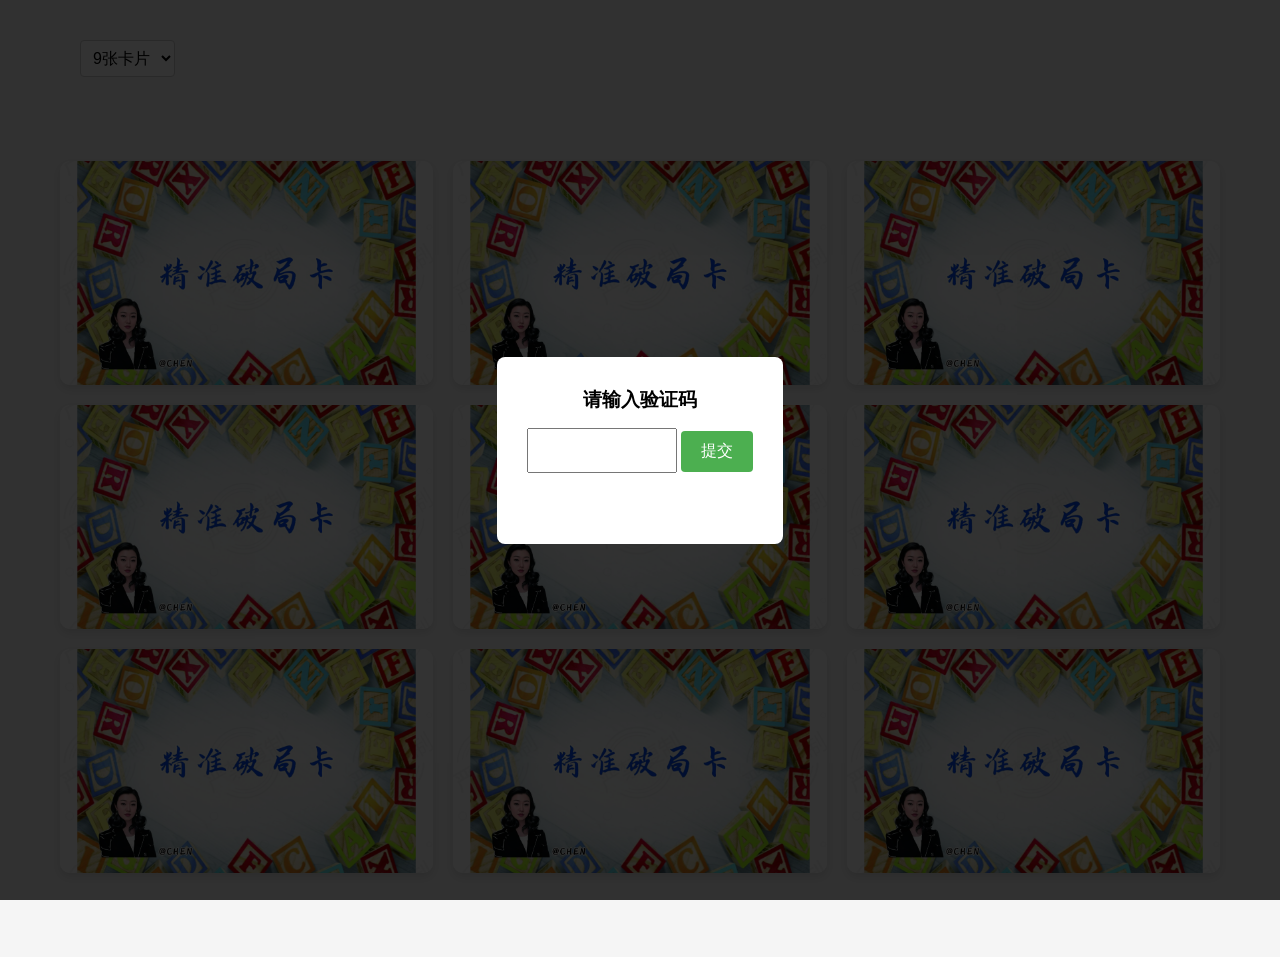
<file: formation/index.html>
<!DOCTYPE html>
<html lang="zh-CN">
<head>
    <meta charset="UTF-8">
    <meta name="viewport" content="width=device-width, initial-scale=1.0">
    <title>随机翻牌效果</title>
    <link rel="stylesheet" href="../css/style.css">
</head>
<body>
    <div class="container">
        <div class="controls">
            <select id="card-count-select" class="card-count-select">
                <option value="1-1">1张卡片</option>
                <option value="2-2">2张卡片</option>
                <option value="3-3">3张卡片</option>
                <option value="4-2">4张卡片</option>
                <option value="5-cross">5张卡片</option>
                <option value="9-3" selected>9张卡片</option>
            </select>
        </div>
        <div id="card-container" class="card-container">
            <!-- 卡片将通过JavaScript动态生成 -->
        </div>
    </div>

    <script src="../js/config.js"></script>
    <script>
        // 修正资源路径，因为当前页面在子目录中
        if (typeof CONFIG !== 'undefined' && CONFIG.assets) {
            CONFIG.assets.cardBack = '../' + (CONFIG.assets.cardBack || '').replace(/^\.\//, '');
            CONFIG.assets.cardFront = '../' + (CONFIG.assets.cardFront || '').replace(/^\.\//, '');
            CONFIG.assets.cardFaceBasePath = '../assets/'; // 直接设置正确的相对路径
            // 如果 dataFile 也需要调整，取消下一行的注释
            CONFIG.assets.dataFile = '../' + (CONFIG.assets.dataFile || '').replace(/^\.\//, '');
        }
    </script>
    <script src="../js/data-loader.js"></script>
    <script src="../js/card.js"></script>
    <script src="../js/main.js"></script>
    <script src="../js/verification.js"></script>
    <script>
        // Ensure CONFIG is loaded and then run verification check
        document.addEventListener('DOMContentLoaded', () => {
            // Check if CONFIG is defined before proceeding
            if (typeof CONFIG !== 'undefined') {
                checkVerification();
            } else {
                console.error('CONFIG object not found. Verification cannot proceed.');
            }
        });
    </script>
</body>
</html>
</file>
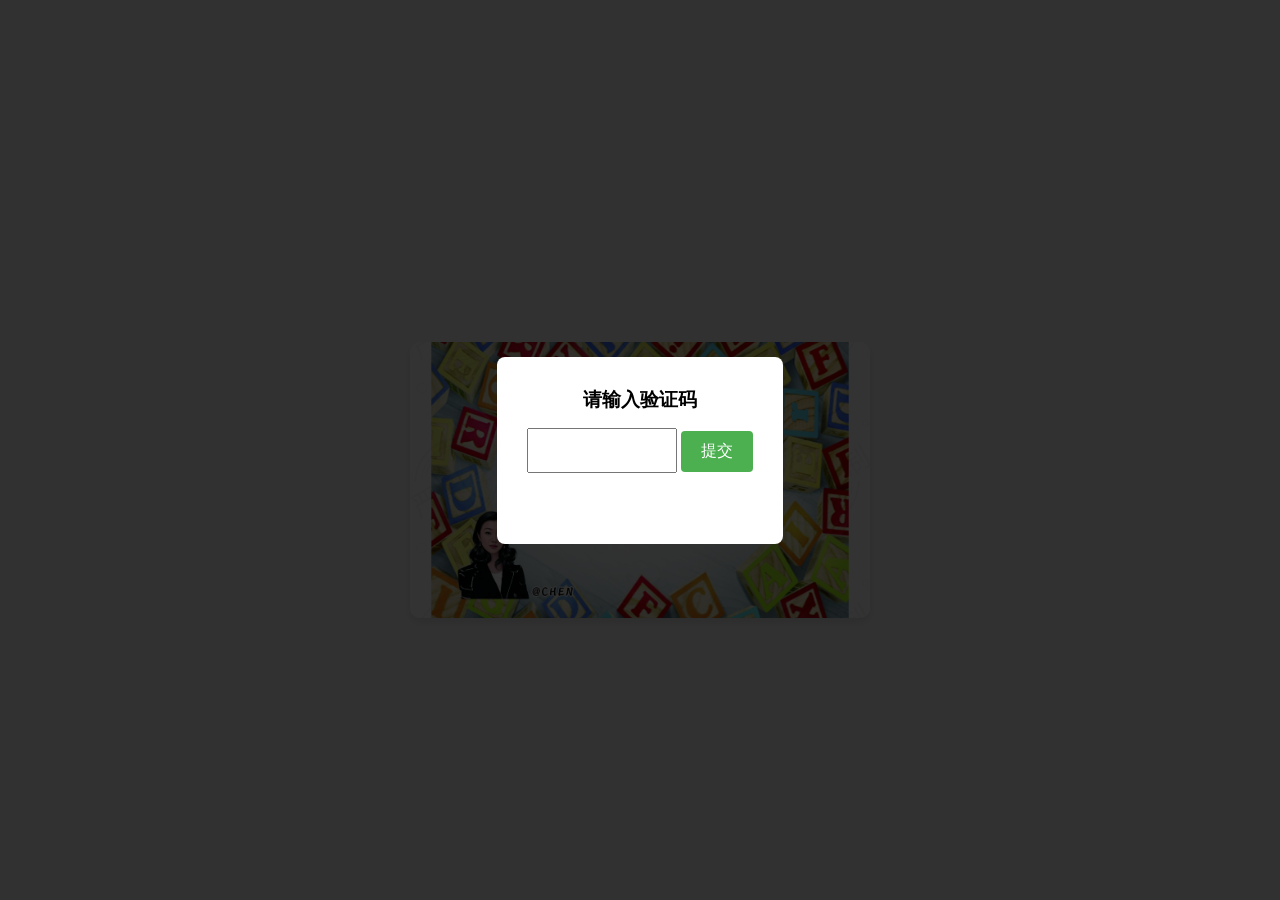
<file: one/index.html>
<!DOCTYPE html>
<html lang="zh-CN">
<head>
    <meta charset="UTF-8">
    <meta name="viewport" content="width=device-width, initial-scale=1.0">
    <title>单卡片翻牌效果</title>
    <link rel="stylesheet" href="../css/style.css">
    <style>
        .container {
            display: flex;
            flex-direction: column;
            justify-content: center;
            align-items: center;
            height: 100vh;
            padding: 20px;
        }
        
        .card-container {
            display: flex;
            justify-content: center;
            align-items: center;
            width: 100%;
            max-width: 500px;
            margin: 0 auto;
        }
        
        .card {
            width: 100%;
            /* max-width: 300px; Removed to allow JS control */
            height: auto;
            aspect-ratio: 5/3; /* Maintain aspect ratio */
            cursor: pointer;
        }
        
        .controls {
            margin-bottom: 20px;
        }
        
        .refresh-button {
            padding: 8px 16px;
            background-color: #4CAF50;
            color: white;
            border: none;
            border-radius: 4px;
            cursor: pointer;
            font-size: 16px;
        }
        
        .refresh-button:hover {
            background-color: #45a049;
        }
    </style>
</head>
<body>
    <div class="container">
        <div class="controls">
        </div>
        <div id="card-container" class="card-container">
            <!-- 卡片将通过JavaScript动态生成 -->
        </div>
    </div>

    <script src="../js/config.js"></script>
    <script src="../js/data-loader.js"></script>
    <script src="../js/card.js"></script>
    <script>
        // 单卡片页面主程序
        document.addEventListener('DOMContentLoaded', async () => {
            // 设置页面标题
            document.title = "单卡片翻牌效果";

            // 获取页面元素
            const cardContainer = document.getElementById('card-container');
            
            // 修正资源路径，因为当前页面在子目录中
            const originalConfig = CONFIG;
            CONFIG.assets = {
                cardBack: '../' + originalConfig.assets.cardBack.replace('./', ''),
                cardFront: '../' + originalConfig.assets.cardFront.replace('./', ''),
                dataFile: '../' + originalConfig.assets.dataFile.replace('./', ''),
                cardFaceBasePath: '../assets/' // 添加此行以修正图片基础路径
            };
            
            // 创建数据加载器
            const dataLoader = new DataLoader(); // 不再需要文件路径参数
            
            // 加载数据
            await dataLoader.loadData();
            
            // 存储当前卡片
            let card;

            // 创建单张卡片
            function createSingleCard() {
                // 清空现有卡片
                cardContainer.innerHTML = '';

                // 创建新卡片
                const dataGroup = dataLoader.getRandomDataGroup();
                
                // Adjust image path for one/index.html context
                if (dataGroup && dataGroup[3] && dataGroup[3].startsWith('./')) {
                    dataGroup[3] = '../' + dataGroup[3].replace('./', '');
                }

                card = new Card(0, cardContainer);
                card.setData(dataGroup);
                card.create();

                // 调整卡片大小
                adjustCardSize();
                
                // 卡片类中已经添加了点击事件监听器，无需在此重复添加
            }

            // 响应式调整卡片大小
            function adjustCardSize() {
                const cardElement = document.querySelector('.card');
                
                if (cardElement) {
                    // 让卡片宽度填充容器，CSS aspect-ratio 会自动调整高度
                    // 容器本身有 max-width 限制
                    cardElement.style.width = '100%'; 
                    // 移除JS设置的高度，让CSS aspect-ratio生效
                    cardElement.style.height = 'auto'; 
                }
            }

            // 初始化卡片
            createSingleCard();

            // 窗口大小变化时调整布局
            window.addEventListener('resize', adjustCardSize);
            
            // 添加刷新按钮事件
            document.getElementById('refresh-button').addEventListener('click', createSingleCard);
        });
    </script>
    <script src="../js/verification.js"></script>
    <script>
        // Ensure CONFIG is loaded and then run verification check
        document.addEventListener('DOMContentLoaded', () => {
            // Check if CONFIG is defined before proceeding
            if (typeof CONFIG !== 'undefined') {
                checkVerification();
            } else {
                console.error('CONFIG object not found. Verification cannot proceed.');
            }
        });
    </script>
</body>
</html>
</file>
<file: css/style.css>
* {
    margin: 0;
    padding: 0;
    box-sizing: border-box;
}

body {
    font-family: 'Microsoft YaHei', sans-serif;
    background-color: #f5f5f5;
    display: flex;
    justify-content: center;
    align-items: center;
    min-height: 100vh;
}

.container {
    width: 100%;
    max-width: 1200px;
    padding: 20px;
}

.controls {
    padding: 20px;
    display: flex;
    justify-content: flex-start;
}

.card-count-select {
    padding: 8px;
    font-size: 16px;
    border: 1px solid #ccc;
    border-radius: 4px;
    background-color: white;
    cursor: pointer;
}

.card-container {
    position: relative;
    display: grid; /* 恢复为 Grid 布局 */
    gap: var(--card-gap, 20px);
    padding: 20px;
    width: 100%;
    max-width: 1200px;
    margin: 20px auto;
    box-sizing: border-box;
    min-height: calc(100vh - 100px);
}

.card {
    width: 200px;
    height: 300px;
    perspective: 1000px;
    cursor: pointer;
    position: relative;
}

.card-inner {
    width: 100%;
    height: 100%;
    position: relative;
    transform-style: preserve-3d;
    transition: transform 0.8s;
}

.card:hover .card-inner {
    transform: translateY(-10px);
    box-shadow: 0 10px 20px rgba(0, 0, 0, 0.2);
}

.card.flipped .card-inner {
    transform: rotateY(180deg);
}

.card-front, .card-back {
    width: 100%;
    height: 100%;
    position: absolute;
    backface-visibility: hidden;
    border-radius: 10px;
    overflow: hidden;
    box-shadow: 0 4px 8px rgba(0, 0, 0, 0.1);
}

.card-back {
    background-color: #fff;
    display: flex;
    justify-content: center;
    align-items: center;
}

.card-back img {
    width: 100%;
    height: 100%;
    object-fit: cover;
}

.card-front {
    transform: rotateY(180deg);
    background-color: #fff;
    position: relative;
}

.card-front img {
    width: 100%;
    height: 100%;
    object-fit: cover;
    position: absolute;
    top: 0;
    left: 0;
}

.text-container {
    position: absolute;
    width: 100%;
    height: 100%;
    display: flex;
    flex-direction: column;
    justify-content: space-between;
    padding: 20px;
    z-index: 1;
}

.text-box {
    background-color: rgba(255, 255, 255, 0.8);
    padding: 8px;
    border-radius: 5px;
    text-align: center;
    margin-bottom: 10px;
}

/* 全屏覆盖层样式 */
.fullscreen-overlay {
    position: fixed;
    top: 0;
    left: 0;
    width: 100%;
    height: 100%;
    background-color: rgba(0, 0, 0, 0.85); /* 半透明黑色背景 */
    display: flex;
    justify-content: center;
    align-items: center;
    z-index: 1000; /* 确保在最顶层 */
    cursor: pointer; /* 提示用户可以点击关闭 */
}

/* 全屏图片样式 */
.fullscreen-image {
    max-width: 90%;
    max-height: 90%;
    object-fit: contain; /* 保持图片比例 */
    border-radius: 5px; /* 可选：轻微圆角 */
    box-shadow: 0 10px 30px rgba(0, 0, 0, 0.5); /* 可选：添加阴影 */
}
</file>
